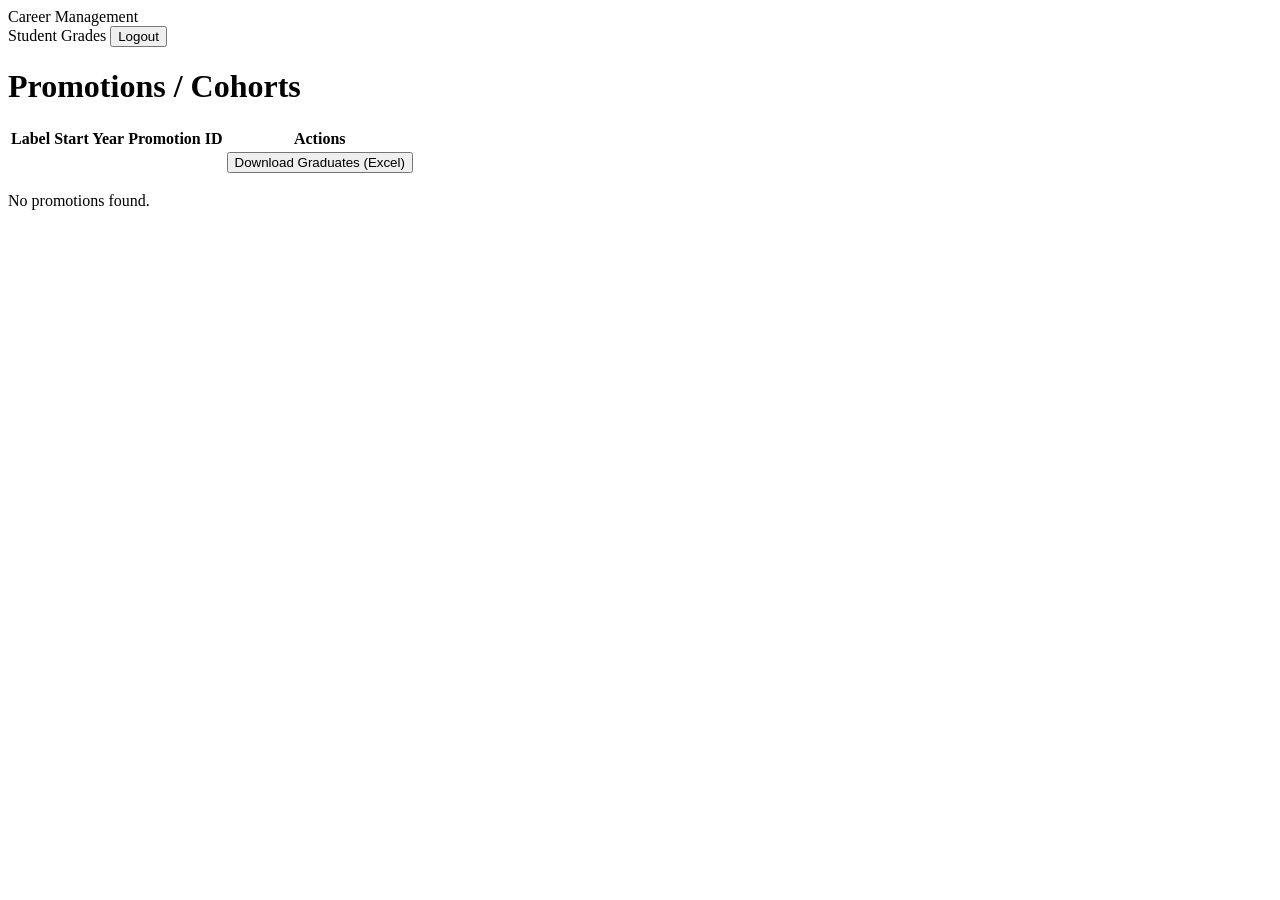
<file: src/main/resources/templates/index.html>
<!DOCTYPE html>
<html xmlns:th="http://www.thymeleaf.org">
<head>
  <meta charset="UTF-8" />
  <meta name="viewport" content="width=device-width, initial-scale=1" />
  <meta name="_csrf" th:content="${_csrf.token}" />
  <title>Dashboard</title>
  <link rel="stylesheet" th:href="@{/css/style.css}" />
</head>
<body>
  <nav class="navbar">
    <a class="brand" th:href="@{/ui}">Career Management</a>
    <div class="nav-right">
      <a id="grades-link" class="nav-link grades-link hidden" th:href="@{/ui/promotions}">Student Grades</a>
      <span id="user-info" class="text-muted"></span>
      <button id="logout-btn" class="btn btn-danger">Logout</button>
    </div>
  </nav>

  <main class="container">
    <h1 th:if="${promotions != null}">Promotions / Cohorts</h1>

    <div class="card" th:if="${promotions != null}">
      <table class="table">
        <thead>
          <tr>
            <th>Label</th>
            <th>Start Year</th>
            <th>Promotion ID</th>
            <th>Actions</th>
          </tr>
        </thead>
        <tbody id="promotions-body">
          <tr th:each="p : ${promotions}">
            <td th:text="${p.label}"></td>
            <td th:text="${p.startYear}"></td>
            <td th:text="${p.id}"></td>
            <td>
              <button
                class="btn btn-primary admin-only hidden"
                th:attr="data-id=${p.id}"
                onclick="downloadGraduates(this, this.getAttribute('data-id'))">
                Download Graduates (Excel)
              </button>
            </td>
          </tr>
        </tbody>
      </table>
      <p th:if="${#lists.isEmpty(promotions)}" class="no-data">
        No promotions found.
      </p>
    </div>

    <section id="student-grades" style="display: none;">
      <h2 class="section-title">My Grades</h2>
      <div class="card">
        <div id="grades-container"><p class="no-data">Loading...</p></div>
      </div>
    </section>
  </main>

  <script th:src="@{/js/ui.js}"></script>
  <script>
    CareerUI.Auth.requireAuth().then(function (me) {
      if (!me) {
        return;
      }

      var info = document.getElementById('user-info');
      if (info) {
        info.innerHTML = 'Signed in as <span class="role-badge">' + CareerUI.esc(me.role || 'USER') + '</span>';
      }

      document.getElementById('logout-btn').addEventListener('click', function () {
        CareerUI.Auth.logout();
      });

      if (me.role === 'ADMIN') {
        var adminOnly = document.querySelectorAll('.admin-only');
        for (var i = 0; i < adminOnly.length; i++) {
          adminOnly[i].classList.remove('hidden');
        }
      }

      if (me.role === 'ADMIN' || me.role === 'TEACHER') {
        var gradesLink = document.getElementById('grades-link');
        if (gradesLink) {
          gradesLink.classList.remove('hidden');
        }
      }

      if (me.role === 'STUDENT') {
        loadMyGrades();
      }
    });

    function downloadGraduates(button, promotionId) {
      var originalText = button.textContent;
      button.disabled = true;
      button.textContent = 'Generating...';

      CareerUI.api('/promotions/' + promotionId + '/graduates/export', { method: 'POST' })
        .then(function () {
          return pollExportReady(promotionId, 20);
        })
        .then(function (blob) {
          CareerUI.downloadBlob(blob, 'graduates-' + promotionId + '.xlsx');
        })
        .catch(function (err) {
          alert('Error: ' + err.message);
        })
        .then(function () {
          button.disabled = false;
          button.textContent = originalText;
        });
    }

    function pollExportReady(promotionId, attemptsLeft) {
      if (attemptsLeft <= 0) {
        var err = new Error('Export generation timed out. Please try again in a few moments.');
        err.status = 0;
        throw err;
      }
      return CareerUI.apiBlob('/promotions/' + promotionId + '/graduates/export').catch(function (err) {
        if (err.status === 404) {
          return new Promise(function (resolve, reject) {
            setTimeout(function () {
              pollExportReady(promotionId, attemptsLeft - 1).then(resolve, reject);
            }, 2000);
          });
        }
        throw err;
      });
    }

    function loadMyGrades() {
      var section = document.getElementById('student-grades');
      section.style.display = 'block';

      CareerUI.apiJson('/users/me/grades')
        .then(function (grades) {
          var container = document.getElementById('grades-container');
          container.innerHTML = '';

          if (!grades || grades.length === 0) {
            container.innerHTML = '<p class="no-data">No grades recorded yet.</p>';
            return;
          }

          var table = document.createElement('table');
          table.className = 'table';
          table.innerHTML =
            '<thead><tr><th>Exam</th><th>Grade /20</th><th>Description</th><th>Date</th></tr></thead>';

          var tbody = document.createElement('tbody');
          grades.forEach(function (g) {
            var row = document.createElement('tr');
            var date = g.assignmentDate ? String(g.assignmentDate).substring(0, 10) : '';
            row.innerHTML =
              '<td>' + CareerUI.esc(g.examId || '-') + '</td>' +
              '<td>' + CareerUI.esc(g.value) + '</td>' +
              '<td>' + CareerUI.esc(g.description || '-') + '</td>' +
              '<td>' + CareerUI.esc(date || '-') + '</td>';
            tbody.appendChild(row);
          });
          table.appendChild(tbody);
          container.appendChild(table);
        })
        .catch(function (err) {
          document.getElementById('grades-container').innerHTML =
            '<p class="no-data">' + CareerUI.esc(err.message) + '</p>';
        });
    }
  </script>
</body>
</html>
</file>
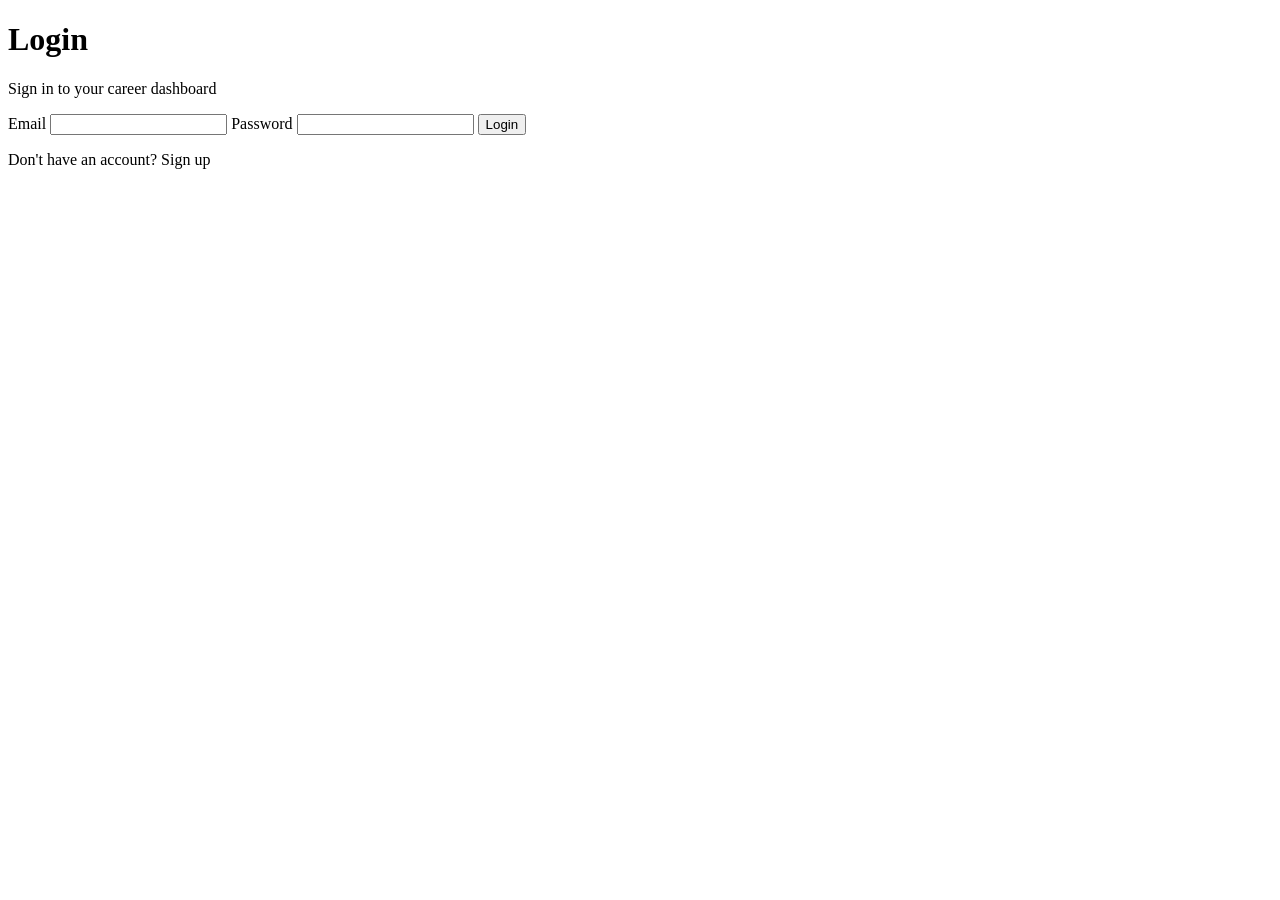
<file: src/main/resources/templates/login.html>
<!DOCTYPE html>
<html xmlns:th="http://www.thymeleaf.org">
<head>
  <meta charset="UTF-8" />
  <meta name="viewport" content="width=device-width, initial-scale=1" />
  <title>Login</title>
  <link rel="stylesheet" th:href="@{/css/style.css}" />
</head>
<body class="auth-page">
  <main class="auth-card">
    <h1>Login</h1>
    <p class="auth-subtitle">Sign in to your career dashboard</p>

    <div id="alert" class="alert alert-error" role="alert"></div>

    <form id="login-form" novalidate>
      <label for="email">Email</label>
      <input type="email" id="email" name="email" autocomplete="username" required />

      <label for="password">Password</label>
      <input type="password" id="password" name="password" autocomplete="current-password" required />

      <button type="submit" class="btn btn-primary">Login</button>
    </form>

    <p class="auth-links">
      <a th:href="@{/ui/signup}">Don't have an account? Sign up</a>
    </p>
  </main>

  <script th:src="@{/js/ui.js}"></script>
  <script>
    document.getElementById('login-form').addEventListener('submit', function (e) {
      e.preventDefault();
      var alertEl = document.getElementById('alert');
      var btn = e.target.querySelector('button[type=submit]');

      alertEl.style.display = 'none';
      btn.disabled = true;

      CareerUI.apiJson('/auth/login', {
        method: 'POST',
        noAuthRedirect: true,
        body: {
          email: document.getElementById('email').value,
          password: document.getElementById('password').value
        }
      })
        .then(function (data) {
          if (data.role === 'ADMIN' || data.role === 'TEACHER') {
            window.location.href = '/ui/promotions';
          } else {
            window.location.href = '/ui';
          }
        })
        .catch(function (err) {
          alertEl.textContent = err.message || 'Login failed';
          alertEl.style.display = 'block';
        })
        .finally(function () {
          btn.disabled = false;
        });
    });
  </script>
</body>
</html>
</file>
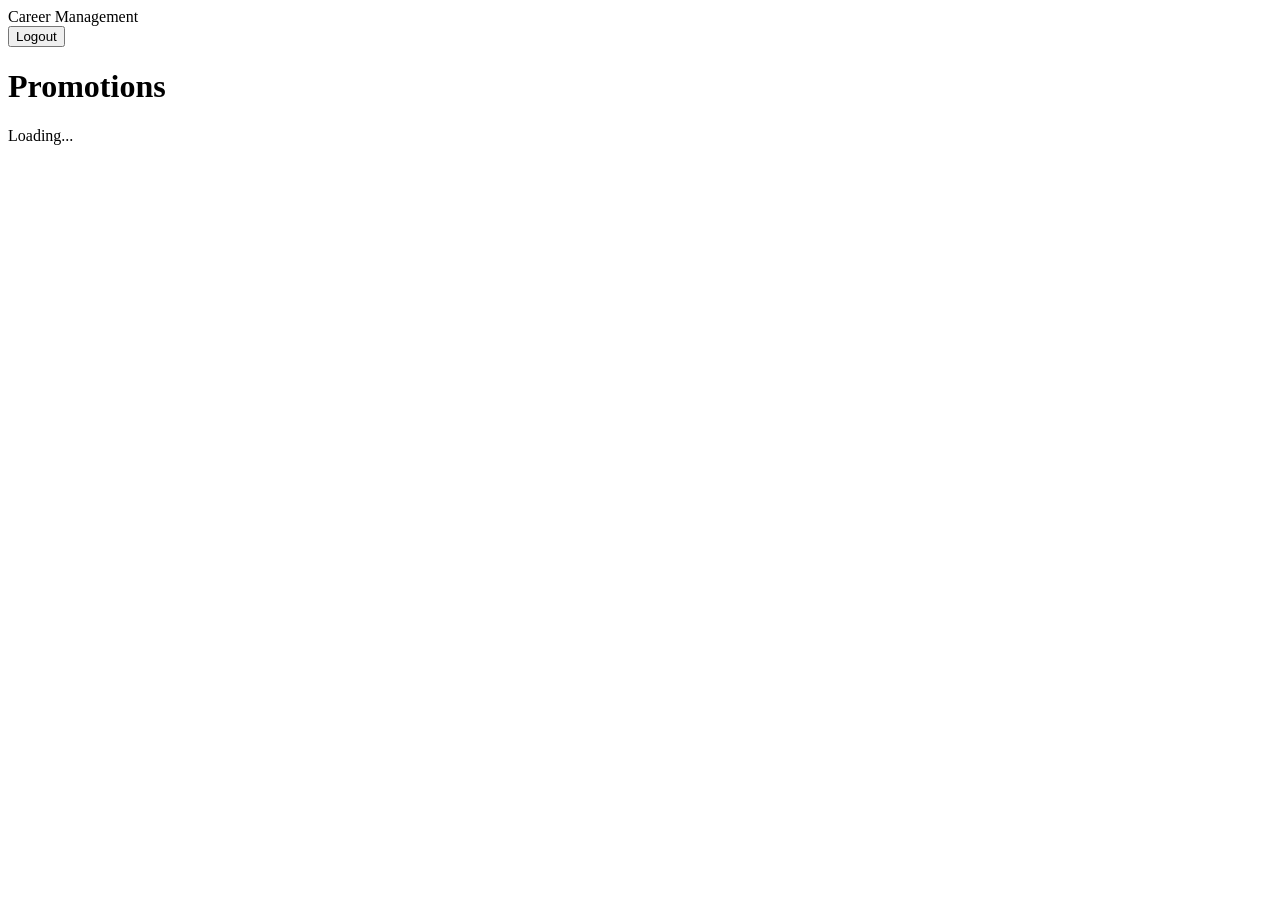
<file: src/main/resources/templates/promotions.html>
<!DOCTYPE html>
<html xmlns:th="http://www.thymeleaf.org">
<head>
  <meta charset="UTF-8" />
  <meta name="viewport" content="width=device-width, initial-scale=1" />
  <meta name="_csrf" th:content="${_csrf.token}" />
  <title>Promotions</title>
  <link rel="stylesheet" th:href="@{/css/style.css}" />
</head>
<body>
  <nav class="navbar">
    <a class="brand" th:href="@{/ui}">Career Management</a>
    <div class="nav-right">
      <span id="user-info" class="text-muted"></span>
      <button id="logout-btn" class="btn btn-danger">Logout</button>
    </div>
  </nav>

  <main class="container">
    <h1>Promotions</h1>
    <div id="promotions-container">
      <p class="no-data">Loading...</p>
    </div>
  </main>

  <script th:src="@{/js/ui.js}"></script>
  <script>
CareerUI.Auth.requireAuth().then(function (me) {
        if (!me) {
          return;
        }

        var role = me.role || 'USER';

        var info = document.getElementById('user-info');
        if (info) {
          info.innerHTML = 'Signed in as <span class="role-badge">' + CareerUI.esc(role) + '</span>';
        }

        document.getElementById('logout-btn').addEventListener('click', function () {
          CareerUI.Auth.logout();
        });

        loadPromotions();
      });

    function loadPromotions() {
      var container = document.getElementById('promotions-container');
      CareerUI.apiJson('/promotions?page=0&size=100')
        .then(function (data) {
          container.innerHTML = '';
          var promotions = data && data.content ? data.content : [];
          if (promotions.length === 0) {
            container.innerHTML = '<p class="no-data">No promotions found.</p>';
            return;
          }
          promotions.forEach(function (p) {
            container.appendChild(buildPromotion(p));
          });
        })
        .catch(function (err) {
          container.innerHTML = '<p class="no-data">' + CareerUI.esc(err.message) + '</p>';
        });
    }

    function buildPromotion(p) {
      var card = document.createElement('div');
      card.className = 'promotion';

      var header = document.createElement('div');
      header.className = 'promotion-header';
      header.innerHTML =
        '<span>' + CareerUI.esc(p.label || 'Promotion') +
        ' (Start: ' + CareerUI.esc(p.startYear || 'N/A') + ')</span>' +
        '<span class="chevron">&#9662;</span>';
      card.appendChild(header);

      var body = document.createElement('div');
      body.className = 'promotion-body';
      body.innerHTML = '<p class="no-data">Loading students...</p>';
      card.appendChild(body);

      header.addEventListener('click', function () {
        var isOpen = body.classList.toggle('open');
        header.querySelector('.chevron').innerHTML = isOpen ? '&#9652;' : '&#9662;';
        if (isOpen && !body.dataset.loaded) {
          loadStudentsGrades(p.id, body);
        }
      });

      return card;
    }

    function loadStudentsGrades(promotionId, body) {
      CareerUI.apiJson('/promotions/' + promotionId + '/students-grades')
        .then(function (data) {
          body.dataset.loaded = 'true';
          body.innerHTML = '';

          var students = data && data.students ? data.students : [];
          if (students.length === 0) {
            body.appendChild(noData('No students enrolled in this promotion.'));
            return;
          }

          students.forEach(function (s) {
            body.appendChild(buildStudent(s));
          });
        })
        .catch(function (err) {
          body.innerHTML = '<p class="no-data">' + CareerUI.esc(err.message) + '</p>';
        });
    }

    function buildStudent(s) {
      var wrapper = document.createElement('div');
      wrapper.className = 'student';

      var name = document.createElement('h3');
      name.textContent = (s.firstname || '') + ' ' + (s.lastname || '');
      wrapper.appendChild(name);

      var email = document.createElement('div');
      email.className = 'email';
      email.textContent = s.email || '';
      wrapper.appendChild(email);

      var grades = s.courseGrades || [];
      if (grades.length === 0) {
        wrapper.appendChild(noData('No grades recorded yet.'));
        return wrapper;
      }

      var table = document.createElement('table');
      table.className = 'table';
      var thead = document.createElement('thead');
      var headRow = document.createElement('tr');
      ['Course', 'Exam', 'Grade /20', 'Credits'].forEach(function (cell) {
        var th = document.createElement('th');
        th.textContent = cell;
        headRow.appendChild(th);
      });
      thead.appendChild(headRow);
      table.appendChild(thead);

      var tbody = document.createElement('tbody');
      grades.forEach(function (g) {
        var row = document.createElement('tr');
        [g.courseTitle, g.examTitle, g.grade, g.credits].forEach(function (cell) {
          var td = document.createElement('td');
          td.textContent = cell == null ? '' : String(cell);
          row.appendChild(td);
        });
        tbody.appendChild(row);
      });
      table.appendChild(tbody);
      wrapper.appendChild(table);
      return wrapper;
    }

    function noData(text) {
      var p = document.createElement('p');
      p.className = 'no-data';
      p.textContent = text;
      return p;
    }
  </script>
</body>
</html>
</file>
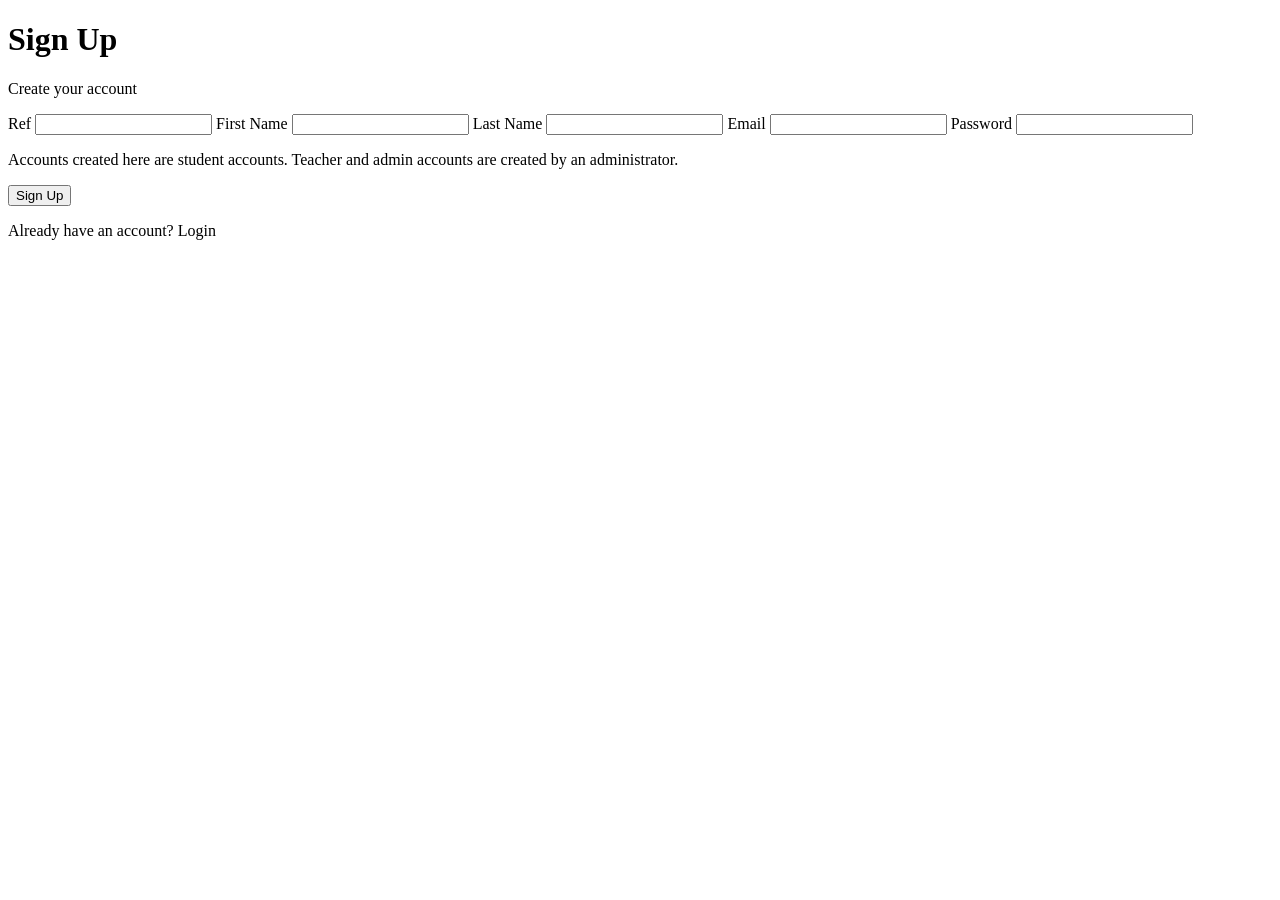
<file: src/main/resources/templates/signup.html>
<!DOCTYPE html>
<html xmlns:th="http://www.thymeleaf.org">
<head>
  <meta charset="UTF-8" />
  <meta name="viewport" content="width=device-width, initial-scale=1" />
  <title>Sign Up</title>
  <link rel="stylesheet" th:href="@{/css/style.css}" />
</head>
<body class="auth-page">
  <main class="auth-card">
    <h1>Sign Up</h1>
    <p class="auth-subtitle">Create your account</p>

    <div id="alert" class="alert alert-error" role="alert"></div>

    <form id="signup-form" novalidate>
      <label for="ref">Ref</label>
      <input type="text" id="ref" name="ref" autocomplete="off" required />

      <label for="firstName">First Name</label>
      <input type="text" id="firstName" name="firstName" autocomplete="given-name" required />

      <label for="lastName">Last Name</label>
      <input type="text" id="lastName" name="lastName" autocomplete="family-name" required />

      <label for="email">Email</label>
      <input type="email" id="email" name="email" autocomplete="email" required />

      <label for="password">Password</label>
      <input type="password" id="password" name="password" autocomplete="new-password" required />

      <p class="auth-subtitle">Accounts created here are student accounts. Teacher and admin accounts are created by an administrator.</p>

      <button type="submit" class="btn btn-primary">Sign Up</button>
    </form>

    <p class="auth-links">
      <a th:href="@{/ui/login}">Already have an account? Login</a>
    </p>
  </main>

  <script th:src="@{/js/ui.js}"></script>
  <script>
    document.getElementById('signup-form').addEventListener('submit', function (e) {
      e.preventDefault();
      var alertEl = document.getElementById('alert');
      var btn = e.target.querySelector('button[type=submit]');

      alertEl.style.display = 'none';
      btn.disabled = true;

      CareerUI.apiJson('/auth/register', {
        method: 'POST',
        body: {
          ref: document.getElementById('ref').value,
          firstName: document.getElementById('firstName').value,
          lastName: document.getElementById('lastName').value,
          email: document.getElementById('email').value,
          password: document.getElementById('password').value,
          role: 'STUDENT'
        }
      })
        .then(function () {
          window.location.href = '/ui/login';
        })
        .catch(function (err) {
          alertEl.textContent = err.message || 'Registration failed';
          alertEl.style.display = 'block';
        })
        .finally(function () {
          btn.disabled = false;
        });
    });
  </script>
</body>
</html>
</file>
